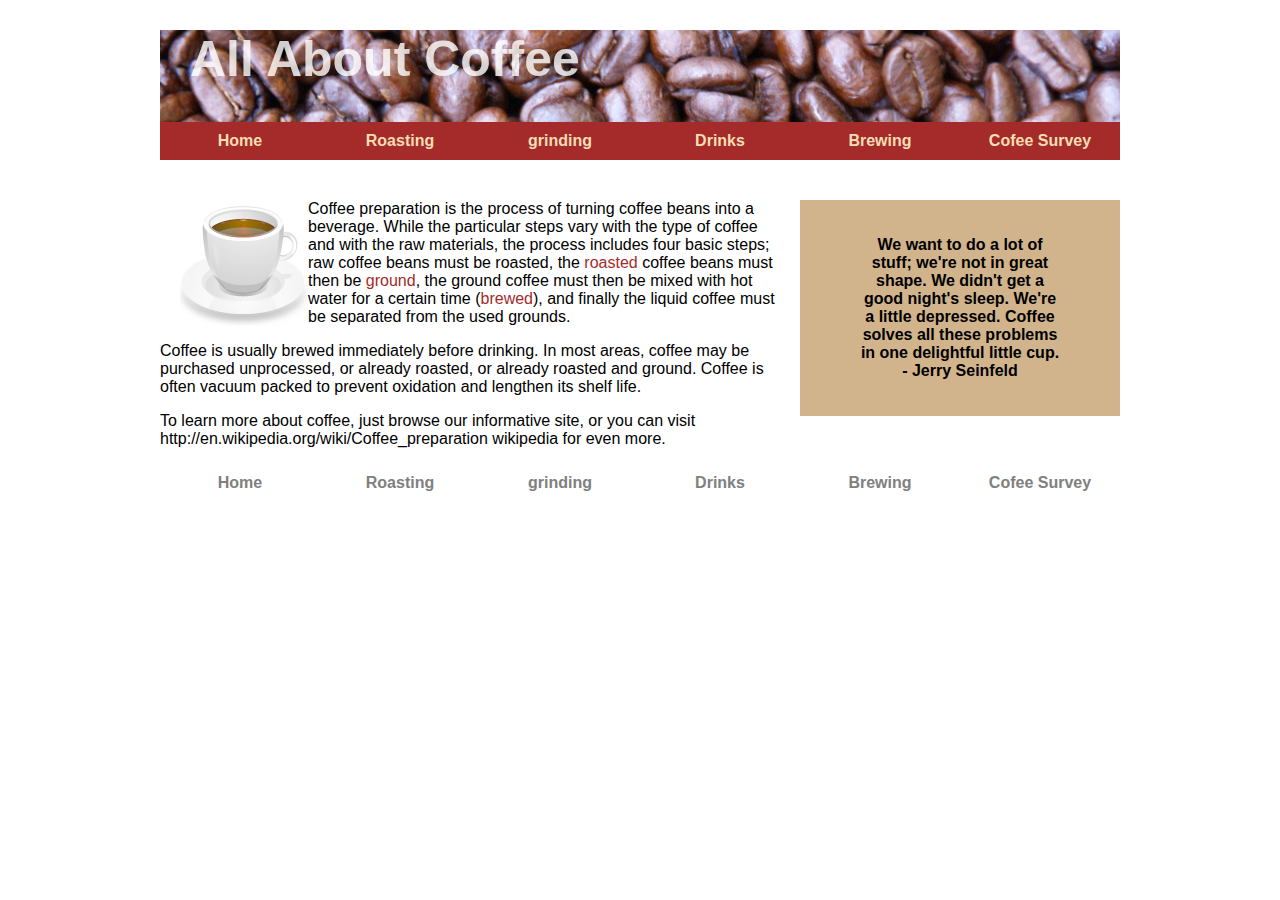
<file: index.html>
<!DOCTYPE html>
<html lang="en">
  <head>
    <meta charset="UTF-8" />
    <meta http-equiv="X-UA-Compatible" content="IE=edge" />
    <meta name="viewport" content="width=device-width, initial-scale=1.0" />
    <link rel="preconnect" href="https://fonts.googleapis.com" />
    <title>All About Coffee</title>
    <link href="styles.css" rel="stylesheet" type="text/css" />
  </head>
  <body>
    <header>
      <h1>All About Coffee</h1>

      <nav>
        <ul>
          <li><a href="index.html"> Home </a></li>
          <li><a href="roasting.html"> Roasting </a></li>
          <li><a href="grinding.html"> grinding </a></li>
          <li><a href="drinks.html"> Drinks </a></li>
          <li><a href="brewing.html"> Brewing </a></li>
          <li>
            <a href="index.html"> Cofee Survey </a>
          </li>
        </ul>
      </nav>
    </header>
    <aside>
      <blockquote>
        We want to do a lot of stuff; we're not in great shape. We didn't get a
        good night's sleep. We're a little depressed. Coffee solves all these
        problems in one delightful little cup. - Jerry Seinfeld
      </blockquote>
    </aside>
    <section>
      <img
        class="photo-left"
        src="images/coffee-cup.png"
        alt="A cup of coffee"
        width="128"
        height="128"
      />
      <p>
        Coffee preparation is the process of turning coffee beans into a
        beverage. While the particular steps vary with the type of coffee and
        with the raw materials, the process includes four basic steps; raw
        coffee beans must be roasted, the<a href="roasting.html"> roasted</a>
        coffee beans must then be <a href="grinding.html">ground</a>, the ground
        coffee must then be mixed with hot water for a certain time (<a
          href="brewing.html"
          >brewed</a
        >), and finally the liquid coffee must be separated from the used
        grounds.
      </p>
      <p>
        Coffee is usually brewed immediately before drinking. In most areas,
        coffee may be purchased unprocessed, or already roasted, or already
        roasted and ground. Coffee is often vacuum packed to prevent oxidation
        and lengthen its shelf life.
      </p>

      <p>
        To learn more about coffee, just browse our informative site, or you can
        visit http://en.wikipedia.org/wiki/Coffee_preparation wikipedia for even
        more.
      </p>
    </section>
    <footer>
      <nav>
        <ul>
          <li><a href="index.html"> Home </a></li>
          <li><a href="roasting.html"> Roasting </a></li>
          <li><a href="grinding.html"> grinding </a></li>
          <li><a href="drinks.html"> Drinks </a></li>
          <li><a href="brewing.html"> Brewing </a></li>
          <li>
            <a href="index.html"> Cofee Survey </a>
          </li>
        </ul>
      </nav>
    </footer>
  </body>
</html>
</file>
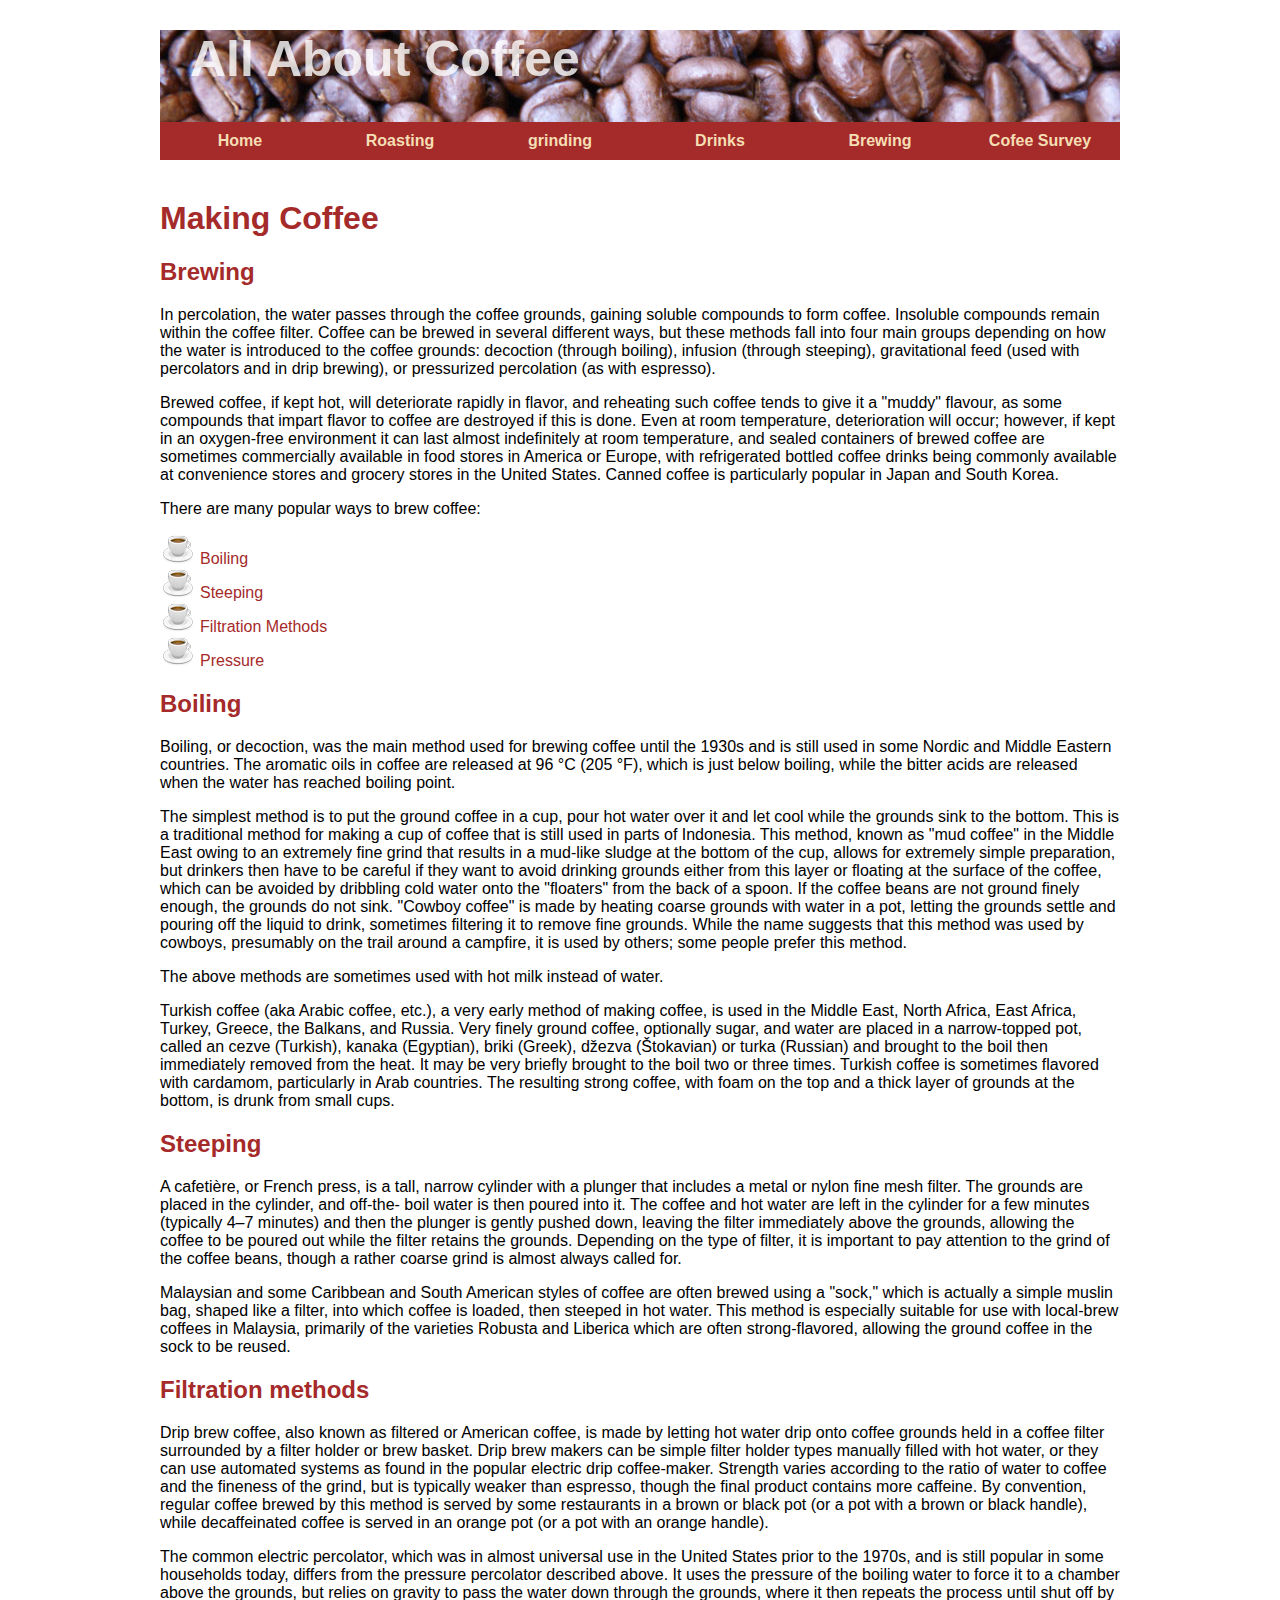
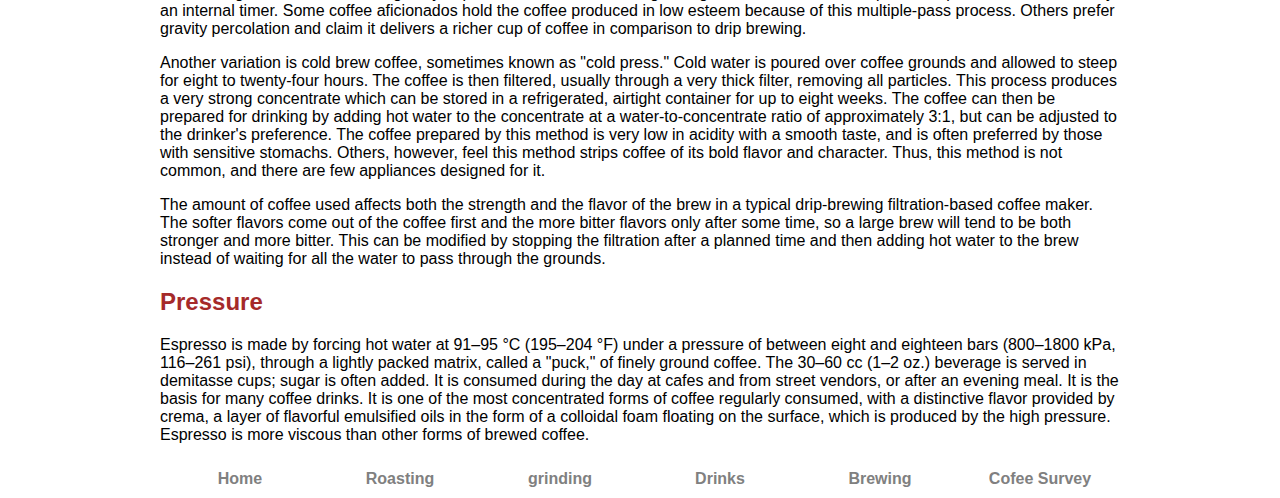
<file: brewing.html>
<!DOCTYPE html>
<html>
  <head>
    <meta charset="utf-8" />
    <title>Coffee Brewing</title>
    <link rel="preconnect" href="https://fonts.googleapis.com">
    <link href="styles.css" rel="stylesheet" type="text/css"/>
  </head>

  <body>
    <header>
      <h1>All About Coffee</h1>

      <nav>
        <ul>
          <li><a href="index.html"> Home </a></li>
          <li><a href="roasting.html"> Roasting </a></li>
          <li><a href="grinding.html"> grinding </a></li>
          <li><a href="drinks.html"> Drinks </a></li>
          <li><a href="brewing.html"> Brewing </a></li>
          <li>
            <a href="index.html"> Cofee Survey </a>
          </li>
        </ul>
      </nav>
    </header>
    <h1>Making Coffee</h1>
    <section>
      <h2>Brewing</h2>
      <p>
        In percolation, the water passes through the coffee grounds, gaining
        soluble compounds to form coffee. Insoluble compounds remain within the
        coffee filter. Coffee can be brewed in several different ways, but these
        methods fall into four main groups depending on how the water is
        introduced to the coffee grounds: decoction (through boiling), infusion
        (through steeping), gravitational feed (used with percolators and in
        drip brewing), or pressurized percolation (as with espresso).
      </p>
      <p>
        Brewed coffee, if kept hot, will deteriorate rapidly in flavor, and
        reheating such coffee tends to give it a "muddy" flavour, as some
        compounds that impart flavor to coffee are destroyed if this is done.
        Even at room temperature, deterioration will occur; however, if kept in
        an oxygen-free environment it can last almost indefinitely at room
        temperature, and sealed containers of brewed coffee are sometimes
        commercially available in food stores in America or Europe, with
        refrigerated bottled coffee drinks being commonly available at
        convenience stores and grocery stores in the United States. Canned
        coffee is particularly popular in Japan and South Korea.
      </p>
      <p>
        
        There are many popular ways to brew coffee:
        <ul>

            <li>
                <a href="#boiling">

                  Boiling
                </a>
            </li>
            <li>
              <a href="#steeping">

                Steeping
              </a>
            </li>
            <li>
              <a href="#filtration"> Filtration Methods
              </a>
            </li>
            <li>
                <a href="#pressure"> Pressure </a>
            </li>
        </ul>
      </p>
    </section>
    <section>
      <h2 id="boiling">Boiling</h2>
      <p>
        Boiling, or decoction, was the main method used for brewing coffee until
        the 1930s and is still used in some Nordic and Middle Eastern countries.
        The aromatic oils in coffee are released at 96 °C (205 °F), which is
        just below boiling, while the bitter acids are released when the water
        has reached boiling point.
      </p>
      <p>
        The simplest method is to put the ground coffee in a cup, pour hot water
        over it and let cool while the grounds sink to the bottom. This is a
        traditional method for making a cup of coffee that is still used in
        parts of Indonesia. This method, known as "mud coffee" in the Middle
        East owing to an extremely fine grind that results in a mud-like sludge
        at the bottom of the cup, allows for extremely simple preparation, but
        drinkers then have to be careful if they want to avoid drinking grounds
        either from this layer or floating at the surface of the coffee, which
        can be avoided by dribbling cold water onto the "floaters" from the back
        of a spoon. If the coffee beans are not ground finely enough, the
        grounds do not sink. "Cowboy coffee" is made by heating coarse grounds
        with water in a pot, letting the grounds settle and pouring off the
        liquid to drink, sometimes filtering it to remove fine grounds. While
        the name suggests that this method was used by cowboys, presumably on
        the trail around a campfire, it is used by others; some people prefer
        this method.
      </p>
      <p>
        The above methods are sometimes used with hot milk instead of water.
      </p>
      <p>
        Turkish coffee (aka Arabic coffee, etc.), a very early method of making
        coffee, is used in the Middle East, North Africa, East Africa, Turkey,
        Greece, the Balkans, and Russia. Very finely ground coffee, optionally
        sugar, and water are placed in a narrow-topped pot, called an cezve
        (Turkish), kanaka (Egyptian), briki (Greek), džezva (Štokavian) or turka
        (Russian) and brought to the boil then immediately removed from the
        heat. It may be very briefly brought to the boil two or three times.
        Turkish coffee is sometimes flavored with cardamom, particularly in Arab
        countries. The resulting strong coffee, with foam on the top and a thick
        layer of grounds at the bottom, is drunk from small cups.
      </p>
    </section>
    <section>
      <h2 id="steeping">Steeping</h2>
      <p>
        A cafetière, or French press, is a tall, narrow cylinder with a plunger
        that includes a metal or nylon fine mesh filter. The grounds are placed
        in the cylinder, and off-the- boil water is then poured into it. The
        coffee and hot water are left in the cylinder for a few minutes
        (typically 4–7 minutes) and then the plunger is gently pushed down,
        leaving the filter immediately above the grounds, allowing the coffee to
        be poured out while the filter retains the grounds. Depending on the
        type of filter, it is important to pay attention to the grind of the
        coffee beans, though a rather coarse grind is almost always called for.
      </p>
      <p>
        Malaysian and some Caribbean and South American styles of coffee are
        often brewed using a "sock," which is actually a simple muslin bag,
        shaped like a filter, into which coffee is loaded, then steeped in hot
        water. This method is especially suitable for use with local-brew
        coffees in Malaysia, primarily of the varieties Robusta and Liberica
        which are often strong-flavored, allowing the ground coffee in the sock
        to be reused.
      </p>
    </section>
    <section>
      <h2 id="filtration">Filtration methods</h2>

      <p>
        Drip brew coffee, also known as filtered or American coffee, is made by
        letting hot water drip onto coffee grounds held in a coffee filter
        surrounded by a filter holder or brew basket. Drip brew makers can be
        simple filter holder types manually filled with hot water, or they can
        use automated systems as found in the popular electric drip
        coffee-maker. Strength varies according to the ratio of water to coffee
        and the fineness of the grind, but is typically weaker than espresso,
        though the final product contains more caffeine. By convention, regular
        coffee brewed by this method is served by some restaurants in a brown or
        black pot (or a pot with a brown or black handle), while decaffeinated
        coffee is served in an orange pot (or a pot with an orange handle).
      </p>
      <p>
        The common electric percolator, which was in almost universal use in the
        United States prior to the 1970s, and is still popular in some
        households today, differs from the pressure percolator described above.
        It uses the pressure of the boiling water to force it to a chamber above
        the grounds, but relies on gravity to pass the water down through the
        grounds, where it then repeats the process until shut off by an internal
        timer. Some coffee aficionados hold the coffee produced in low esteem
        because of this multiple-pass process. Others prefer gravity percolation
        and claim it delivers a richer cup of coffee in comparison to drip
        brewing.
      </p>
      <p>
        Another variation is cold brew coffee, sometimes known as "cold press."
        Cold water is poured over coffee grounds and allowed to steep for eight
        to twenty-four hours. The coffee is then filtered, usually through a
        very thick filter, removing all particles. This process produces a very
        strong concentrate which can be stored in a refrigerated, airtight
        container for up to eight weeks. The coffee can then be prepared for
        drinking by adding hot water to the concentrate at a
        water-to-concentrate ratio of approximately 3:1, but can be adjusted to
        the drinker's preference. The coffee prepared by this method is very low
        in acidity with a smooth taste, and is often preferred by those with
        sensitive stomachs. Others, however, feel this method strips coffee of
        its bold flavor and character. Thus, this method is not common, and
        there are few appliances designed for it.
      </p>
      <p>
        The amount of coffee used affects both the strength and the flavor of
        the brew in a typical drip-brewing filtration-based coffee maker. The
        softer flavors come out of the coffee first and the more bitter flavors
        only after some time, so a large brew will tend to be both stronger and
        more bitter. This can be modified by stopping the filtration after a
        planned time and then adding hot water to the brew instead of waiting
        for all the water to pass through the grounds.
      </p>
    </section>
    <section>
      <h2 id="pressure">Pressure</h2>
      <p>
        Espresso is made by forcing hot water at 91–95 °C (195–204 °F) under a
        pressure of between eight and eighteen bars (800–1800 kPa, 116–261 psi),
        through a lightly packed matrix, called a "puck," of finely ground
        coffee. The 30–60 cc (1–2 oz.) beverage is served in demitasse cups;
        sugar is often added. It is consumed during the day at cafes and from
        street vendors, or after an evening meal. It is the basis for many
        coffee drinks. It is one of the most concentrated forms of coffee
        regularly consumed, with a distinctive flavor provided by crema, a layer
        of flavorful emulsified oils in the form of a colloidal foam floating on
        the surface, which is produced by the high pressure. Espresso is more
        viscous than other forms of brewed coffee.
      </p>
    </section>
    <footer>
      <nav>
        <ul>
          <li><a href="index.html"> Home </a></li>
          <li><a href="roasting.html"> Roasting </a></li>
          <li><a href="grinding.html"> grinding </a></li>
          <li><a href="drinks.html"> Drinks </a></li>
          <li><a href="brewing.html"> Brewing </a></li>
          <li>
            <a href="index.html"> Cofee Survey </a>
          </li>
        </ul>
      </nav>
    </footer>

  </body>
</html>
</file>
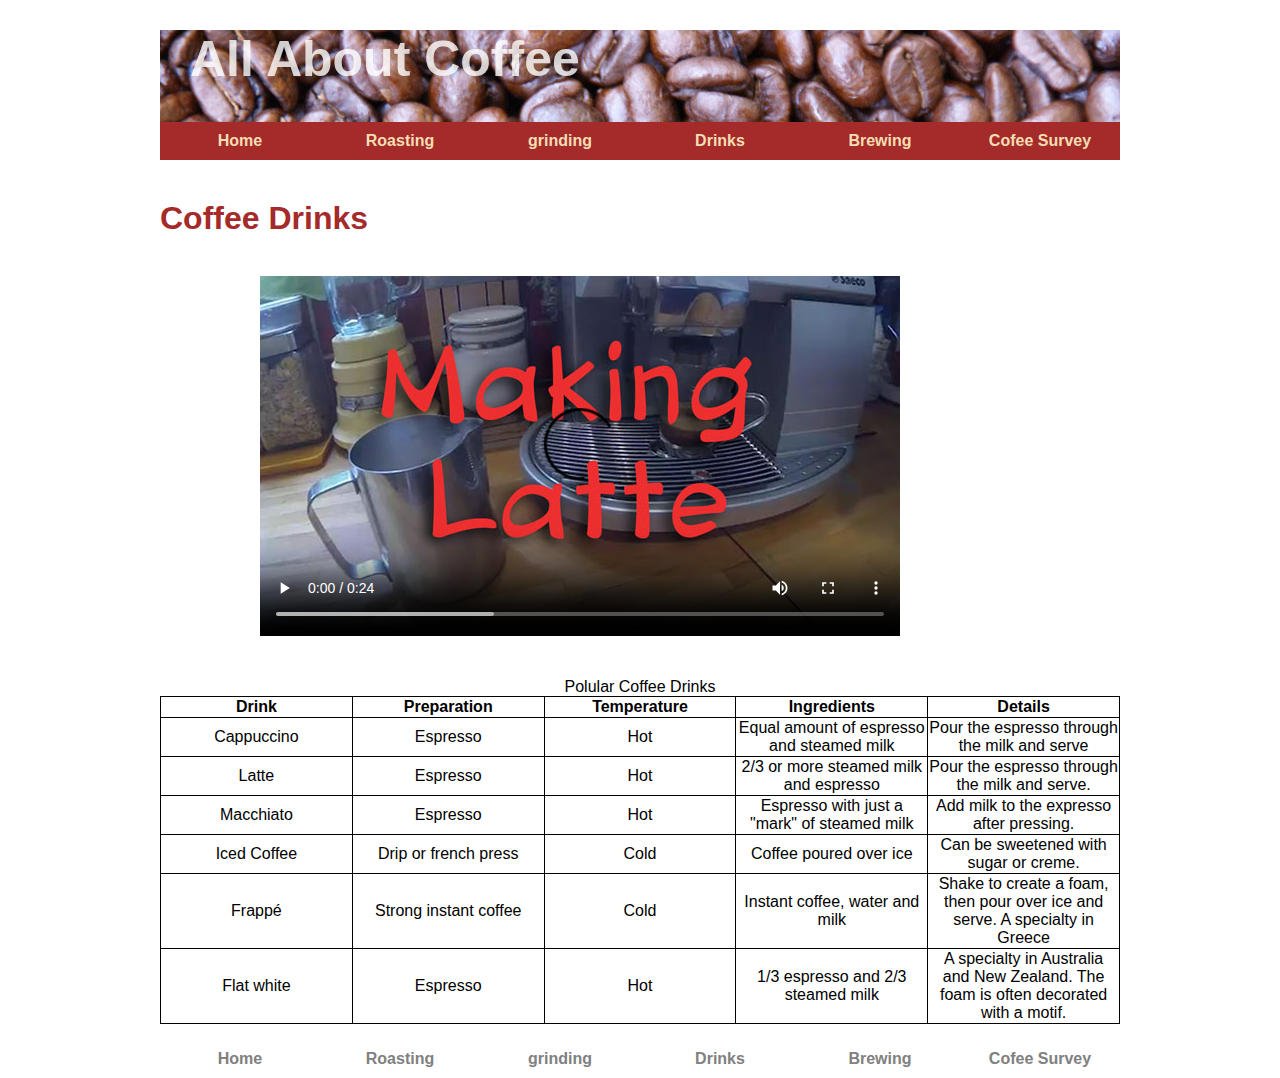
<file: drinks.html>
<!DOCTYPE html>
<html>
  <head>
    <meta charset="utf-8" />
    <title>Coffee Drinks</title>
    <link rel="preconnect" href="https://fonts.googleapis.com" />

    <link href="styles.css" rel="stylesheet" type="text/css" />
  </head>

  <body>
    <header>
      <h1>All About Coffee</h1>

      <nav>
        <ul>
          <li><a href="index.html"> Home </a></li>
          <li><a href="roasting.html"> Roasting </a></li>
          <li><a href="grinding.html"> grinding </a></li>
          <li><a href="drinks.html"> Drinks </a></li>
          <li><a href="brewing.html"> Brewing </a></li>
          <li>
            <a href="index.html"> Cofee Survey </a>
          </li>
        </ul>
      </nav>
    </header>
    
    <h1>Coffee Drinks</h1>
  </br>
    <video width="640" height="360" controls poster="media/latte-poster.JPG">
      <source src="media/latte-pour.mp4" type="video/mp4" />
      Your browser does not support video
    </video>
  </br>
  </br>
    <table>
      <caption>
        Polular Coffee Drinks
      </caption>
      <tr>
        <th>Drink</th>
        <th>Preparation</th>
        <th>Temperature</th>
        <th>Ingredients</th>
        <th>Details</th>
      </tr>

      <tr>
        <td>Cappuccino</td>
        <td>Espresso</td>
        <td>Hot</td>
        <td>Equal amount of espresso and steamed milk</td>
        <td>Pour the espresso through the milk and serve</td>
      </tr>

      <tr>
        <td>Latte</td>
        <td>Espresso</td>
        <td>Hot</td>
        <td>2/3 or more steamed milk and espresso</td>
        <td>Pour the espresso through the milk and serve.</td>
      </tr>
      <tr>
        <td>Macchiato</td>
        <td>Espresso</td>
        <td>Hot</td>
        <td>Espresso with just a "mark" of steamed milk</td>
        <td>Add milk to the expresso after pressing.</td>
      </tr>

      <tr>
        <td>Iced Coffee</td>
        <td>Drip or french press</td>
        <td>Cold</td>
        <td>Coffee poured over ice</td>
        <td>Can be sweetened with sugar or creme.</td>
      </tr>
      <tr>
        <td>Frappé</td>
        <td>Strong instant coffee</td>
        <td>Cold</td>
        <td>Instant coffee, water and milk</td>
        <td>
          Shake to create a foam, then pour over ice and serve. A specialty in
          Greece
        </td>
      </tr>
      <tr>
        <td>Flat white</td>
        <td>Espresso</td>
        <td>Hot</td>
        <td>1/3 espresso and 2/3 steamed milk</td>
        <td>
          A specialty in Australia and New Zealand. The foam is often decorated
          with a motif.
        </td>
      </tr>
    </table>
    <footer>
      <nav>
        <ul>
          <li><a href="index.html"> Home </a></li>
          <li><a href="roasting.html"> Roasting </a></li>
          <li><a href="grinding.html"> grinding </a></li>
          <li><a href="drinks.html"> Drinks </a></li>
          <li><a href="brewing.html"> Brewing </a></li>
          <li>
            <a href="index.html"> Cofee Survey </a>
          </li>
        </ul>
      </nav>
    </footer>
  </body>
</html>
</file>
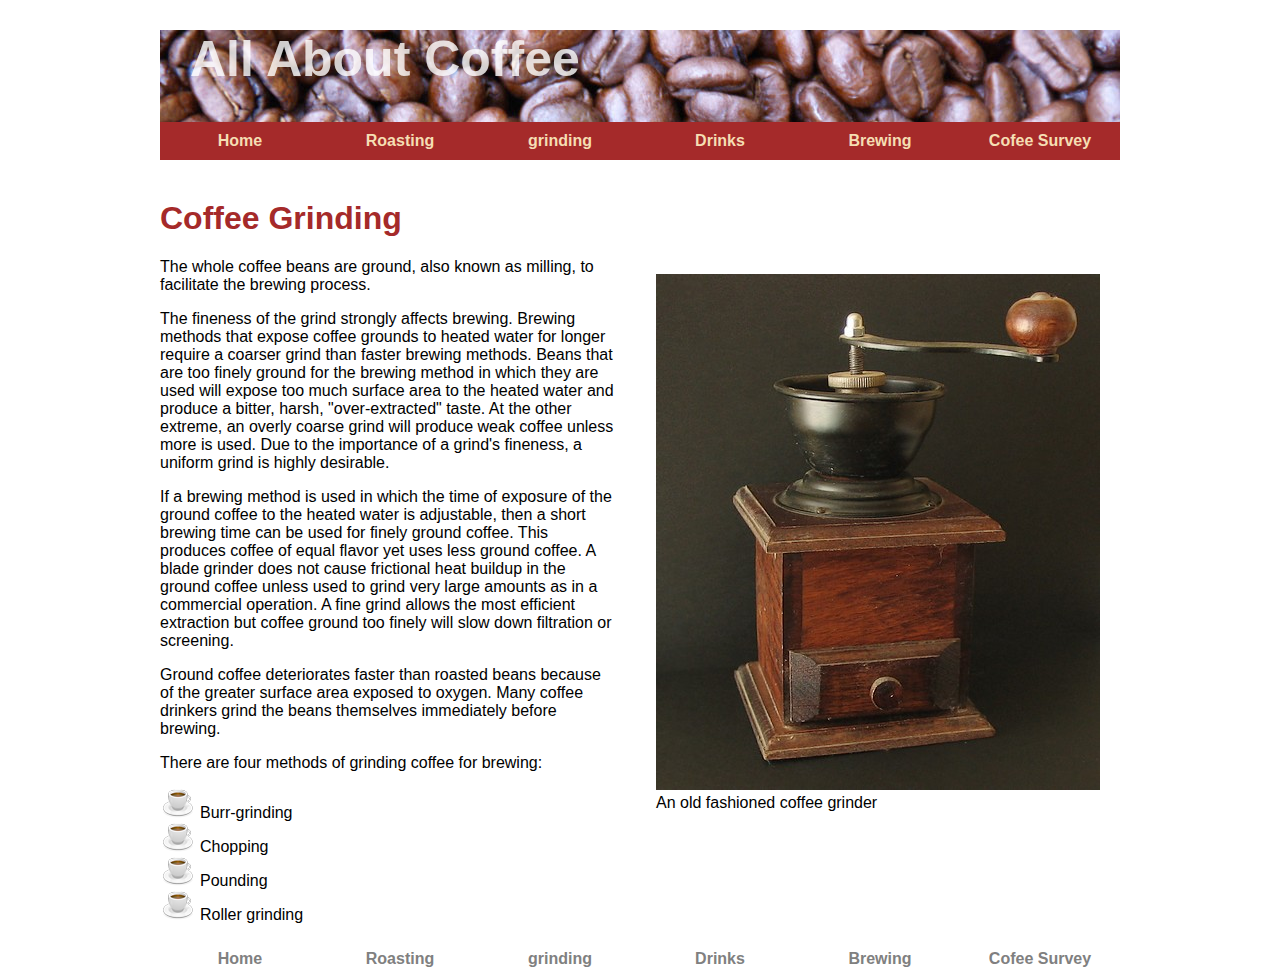
<file: grinding.html>
<!doctype html>
<html>
<head>
<meta charset="utf-8">
<title>Coffee Grinding</title>
<link rel="preconnect" href="https://fonts.googleapis.com">
<link href="styles.css" rel="stylesheet" type="text/css"/>
</head>

<body>
    <header>
        <h1>All About Coffee</h1>
  
        <nav>
          <ul>
            <li><a href="index.html"> Home </a></li>
            <li><a href="roasting.html"> Roasting </a></li>
            <li><a href="grinding.html"> grinding </a></li>
            <li><a href="drinks.html"> Drinks </a></li>
            <li><a href="brewing.html"> Brewing </a></li>
            <li>
              <a href="index.html"> Cofee Survey </a>
            </li>
          </ul>
        </nav>
      </header>
<h1>

    Coffee Grinding
</h1>
<figure class="photo-right">
    <img src="images/coffee-grinder.jpg" width="444" height="516">
    <figcaption>An old fashioned coffee grinder</figcaption>
</figure>
<p>
    
</p>
<p>
    The whole coffee beans are ground, also known as milling, to facilitate the brewing process.
</p>
<p>
    
    The fineness of the grind strongly affects brewing. Brewing methods that expose coffee grounds to heated water for longer require a coarser grind than faster brewing methods. Beans that are too finely ground for the brewing method in which they are used will expose too much surface area to the heated water and produce a bitter, harsh, "over-extracted" taste. At the other extreme, an overly coarse grind will produce weak coffee unless more is used. Due to the importance of a grind's fineness, a uniform grind is highly desirable.
</p>
<p>
    
    If a brewing method is used in which the time of exposure of the ground coffee to the heated water is adjustable, then a short brewing time can be used for finely ground coffee. This produces coffee of equal flavor yet uses less ground coffee. A blade grinder does not cause frictional heat buildup in the ground coffee unless used to grind very large amounts as in a commercial operation. A fine grind allows the most efficient extraction but coffee ground too finely will slow down filtration or screening.
</p>
<p>
    
    Ground coffee deteriorates faster than roasted beans because of the greater surface area exposed to oxygen. Many coffee drinkers grind the beans themselves immediately before brewing.
</p>
<p>
    
    There are four methods of grinding coffee for brewing: 
    <ul>
        <li>
            Burr-grinding
        </li>
        <li>
            Chopping
        </li>
        <li>
            Pounding
        </li>
        <li>
        Roller grinding
</li>
    </ul>
</p>
<footer>
    <nav>
      <ul>
        <li><a href="index.html"> Home </a></li>
        <li><a href="roasting.html"> Roasting </a></li>
        <li><a href="grinding.html"> grinding </a></li>
        <li><a href="drinks.html"> Drinks </a></li>
        <li><a href="brewing.html"> Brewing </a></li>
        <li>
          <a href="index.html"> Cofee Survey </a>
        </li>
      </ul>
    </nav>
  </footer>


</body>
</html>
</file>
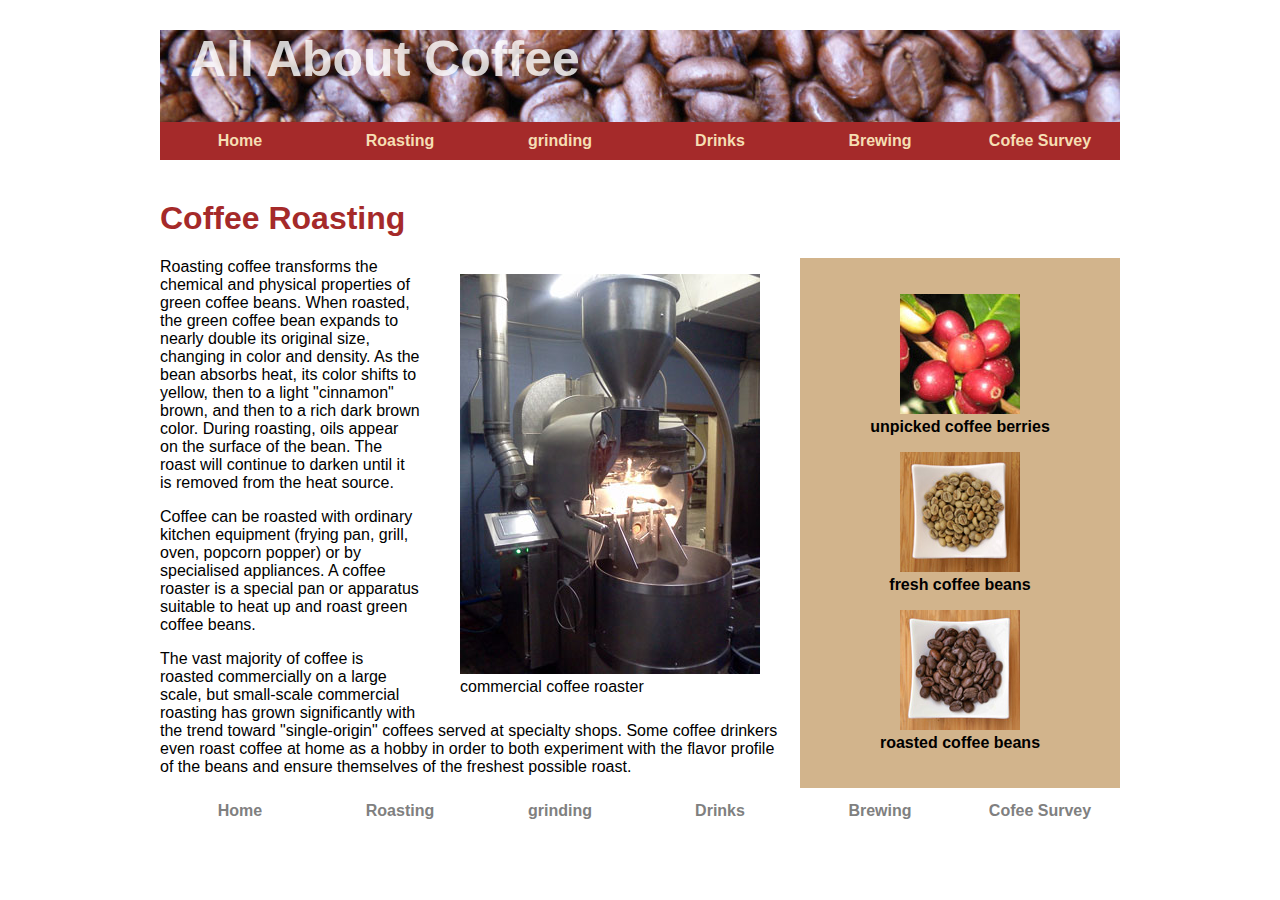
<file: roasting.html>
<!DOCTYPE html>
<html lang="en">
  <head>
    <meta charset="UTF-8" />
    <meta http-equiv="X-UA-Compatible" content="IE=edge" />
    <meta name="viewport" content="width=device-width, initial-scale=1.0" />
    <title>Coffee Roasting</title>
    <link href="styles.css" rel="stylesheet" type="text/css" />
  </head>
  <body>
    <header>
      <h1>All About Coffee</h1>

      <nav>
        <ul>
          <li><a href="index.html"> Home </a></li>
          <li><a href="roasting.html"> Roasting </a></li>
          <li><a href="grinding.html"> grinding </a></li>
          <li><a href="drinks.html"> Drinks </a></li>
          <li><a href="brewing.html"> Brewing </a></li>
          <li>
            <a href="index.html"> Cofee Survey </a>
          </li>
        </ul>
      </nav>
    </header>
    <h1>Coffee Roasting</h1>
    <aside>
      <figure>
        <img src="images/coffee-berries.jpg" alt="unpicked coffee berries"/ >
        <figcaption>unpicked coffee berries</figcaption>
      </figure>
      <figure>
        <img src="images/fresh-beans.jpg" alt="fresh coffee beans"/ >

        <figcaption>fresh coffee beans</figcaption>
      </figure>
      <figure>
        <img src="images/roasted-beans.jpg" alt="roasted coffee beans"/ >

        <figcaption>roasted coffee beans</figcaption>
      </figure>
    </aside>
    <section>
      <figure class="photo-right">
        <img src="images/commercial-roaster.jpg" alt="commercial coffee
        roaster"/ >
        <figcaption>commercial coffee roaster</figcaption>
      </figure>

      <p>
        Roasting coffee transforms the chemical and physical properties of green
        coffee beans. When roasted, the green coffee bean expands to nearly
        double its original size, changing in color and density. As the bean
        absorbs heat, its color shifts to yellow, then to a light "cinnamon"
        brown, and then to a rich dark brown color. During roasting, oils appear
        on the surface of the bean. The roast will continue to darken until it
        is removed from the heat source.
      </p>

      <p>
        Coffee can be roasted with ordinary kitchen equipment (frying pan,
        grill, oven, popcorn popper) or by specialised appliances. A coffee
        roaster is a special pan or apparatus suitable to heat up and roast
        green coffee beans.
      </p>
      <p>
        The vast majority of coffee is roasted commercially on a large scale,
        but small-scale commercial roasting has grown significantly with the
        trend toward "single-origin" coffees served at specialty shops. Some
        coffee drinkers even roast coffee at home as a hobby in order to both
        experiment with the flavor profile of the beans and ensure themselves of
        the freshest possible roast.
      </p>
    </section>
    <footer>
      <nav>
        <ul>
          <li><a href="index.html"> Home </a></li>
          <li><a href="roasting.html"> Roasting </a></li>
          <li><a href="grinding.html"> grinding </a></li>
          <li><a href="drinks.html"> Drinks </a></li>
          <li><a href="brewing.html"> Brewing </a></li>
          <li>
            <a href="index.html"> Cofee Survey </a>
          </li>
        </ul>
      </nav>
    </footer>
  </body>
</html>
</file>
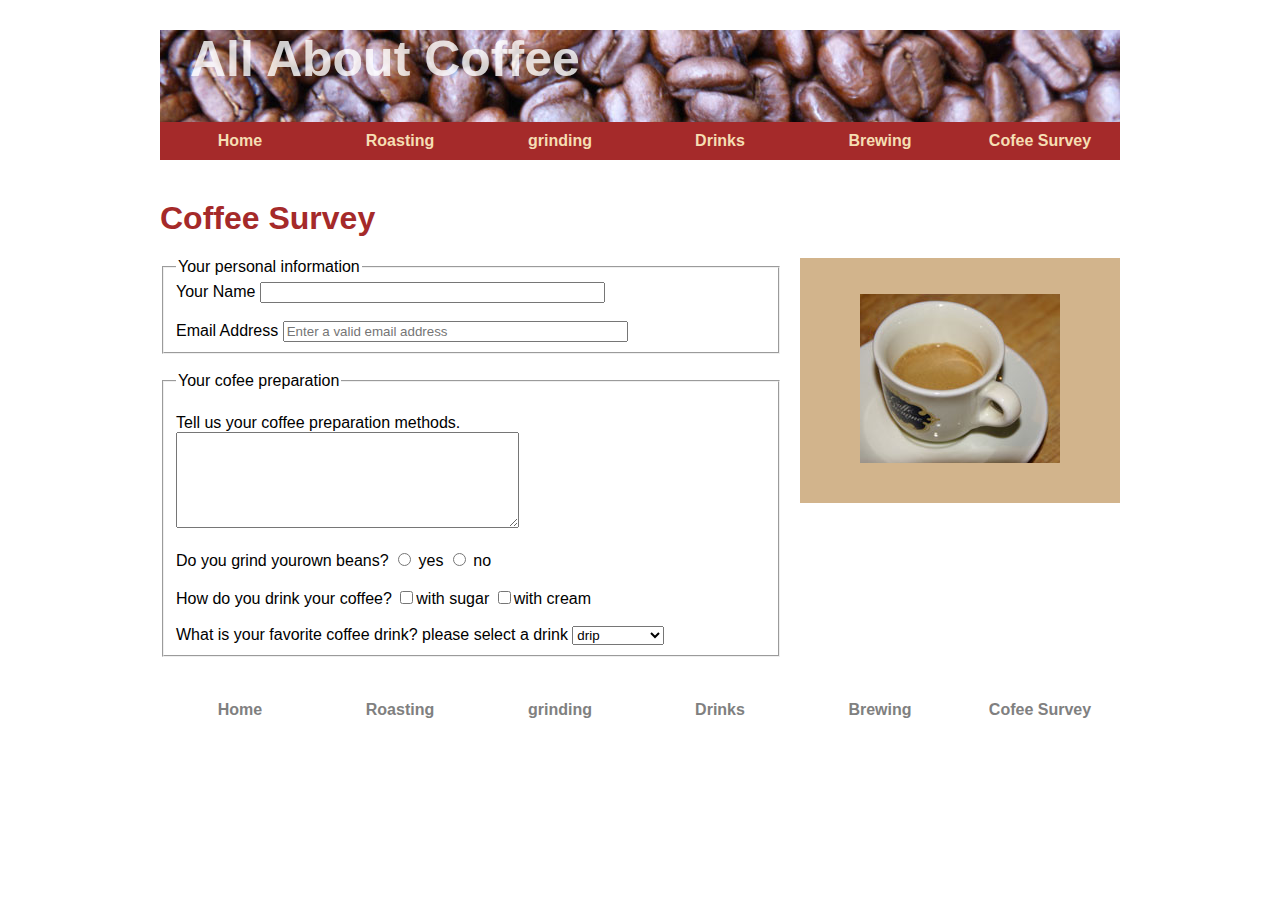
<file: survey.html>
<!DOCTYPE html>
<html>
  <head>
    <meta charset="UTF-8" />
    <meta http-equiv="X-UA-Compatible" content="IE=edge" />
    <meta name="viewport" content="width=device-width, initial-scale=1.0" />
    <link rel="preconnect" href="https://fonts.googleapis.com" />
    <title>Coffee Survey</title>
    <link href="styles.css" rel="stylesheet" type="text/css" />
  </head>

  <body>
    <header>
      <h1>All About Coffee</h1>

      <nav>
        <ul>
          <li><a href="index.html"> Home </a></li>
          <li><a href="roasting.html"> Roasting </a></li>
          <li><a href="grinding.html"> grinding </a></li>
          <li><a href="drinks.html"> Drinks </a></li>
          <li><a href="brewing.html"> Brewing </a></li>
          <li>
            <a href="index.html"> Cofee Survey </a>
          </li>
        </ul>
      </nav>
    </header>

    <h1>Coffee Survey</h1>
    <aside>
      <figure><img src="images/espresso.jpg" alt="A cup of espresso"></figure>
    </aside>
    <form action="coffee-survey.php" method="post">
    <fieldset>
      <legend>
Your personal information
      </legend>
      Your Name
      <input type="name" name="name" required size="40" />
    </br>
  </br>
  Email Address 
  <input type="email" name="email" size="40" required placeholder="Enter a valid email address"/>
  
</fieldset>

</br>
<fieldset>
  <legend>
Your cofee preparation
  </legend>
    </br>
      Tell us your coffee preparation methods.</br>
      <textarea name="preparation" rows="6" cols="40"></textarea>
    </br>
    </br>
    Do you grind yourown beans?
    <input type="radio" name ="grind" value="yes"/> yes 
    <input type="radio" name ="grind" value="no"/> no 
    
    </br>
    </br>
    How do you drink your coffee? 
    <input type="checkbox" name ="checkbox" value="withsugar"/>with sugar 
    <input type="checkbox" name ="checkbox" value="withcream"/>with cream 
  
    </br>
    </br>
    What is your favorite coffee drink? please select a drink
    <select name="favourite">
    <option value="drip">
     drip 
    </option>
    <option value="coffee">
    coffee 
    </option >
    <option value="frenchpress">
    frenchpress 
    </option>
    <option value="espresso">
    espresso 
    </option>
    <option value="latte">
    latte
    </option>
    <option value="flavored">
      flavored
    </option>
    </select>
</fieldset>
    </br>
    </form>
    <footer>
      <nav>
        <ul>
          <li><a href="index.html"> Home </a></li>
          <li><a href="roasting.html"> Roasting </a></li>
          <li><a href="grinding.html"> grinding </a></li>
          <li><a href="drinks.html"> Drinks </a></li>
          <li><a href="brewing.html"> Brewing </a></li>
          <li>
            <a href="index.html"> Cofee Survey </a>
          </li>
        </ul>
      </nav>
    </footer>
  </body>
</html>
</file>
<file: styles.css>
body {
  font-family: "Open Sans", sans-serif;
  margin: 0 auto;
  width: 960px;
}
h1,
h2,
h3 {
  color: brown;
}
ul {
  list-style-image: url("images/tiny-coffee-cup.gif");
}
a:link,
a:visited {
  color: brown;
  text-decoration: none;
}

a:hover {
  color: black;
}
nav ul {
  list-style-type: none;
  padding: 0;
}

nav li {
  display: inline;
  float: left;
}
nav a:link,
nav a:visited {
  background-color: brown;
  color: wheat;
  font-weight: bold;
  display: block;
  align-items: center;
  width: 160px;
  text-align: center;
  padding: 10px 0;
}
nav a:hover {
  background-color: black;
}
aside {
  width: 280px;
  float: right;
  background-color: tan;
  text-align: center;
  font-weight: bold;
  padding: 20px;
  margin-left: 20px;
}
.photo-left {
  float: left;
  margin-left: 20px;
}
.photo-right {
  float: right;
  margin-right: 20px;
}
header {
  background-image: url("images/coffee-beans.jpg");
  height: 100px;
  margin-bottom: 70px;
}
header h1 {
  color: rgba(256, 256, 256, 0.8);
  margin-top: 30px;
  margin-left: 30px;
  font-size: 50px;
}
footer {
  margin-top: 40px 0;
}
footer nav a:link,
footer nav a:visited {
  color: gray;
  text-decoration: none;
  display: block;
  width: 160px;
  text-align: center;
  background-color: white;
}
footer nav a:hover {
  color: black;
}
td,
th {
  border: 1px solid black;
  width: 20%;
  text-align: center;
  padding: center;
}
table {
  border-collapse: collapse;
}
video {
  margin-bottom: 20px;
  margin-left: 100px;
}
</file>
